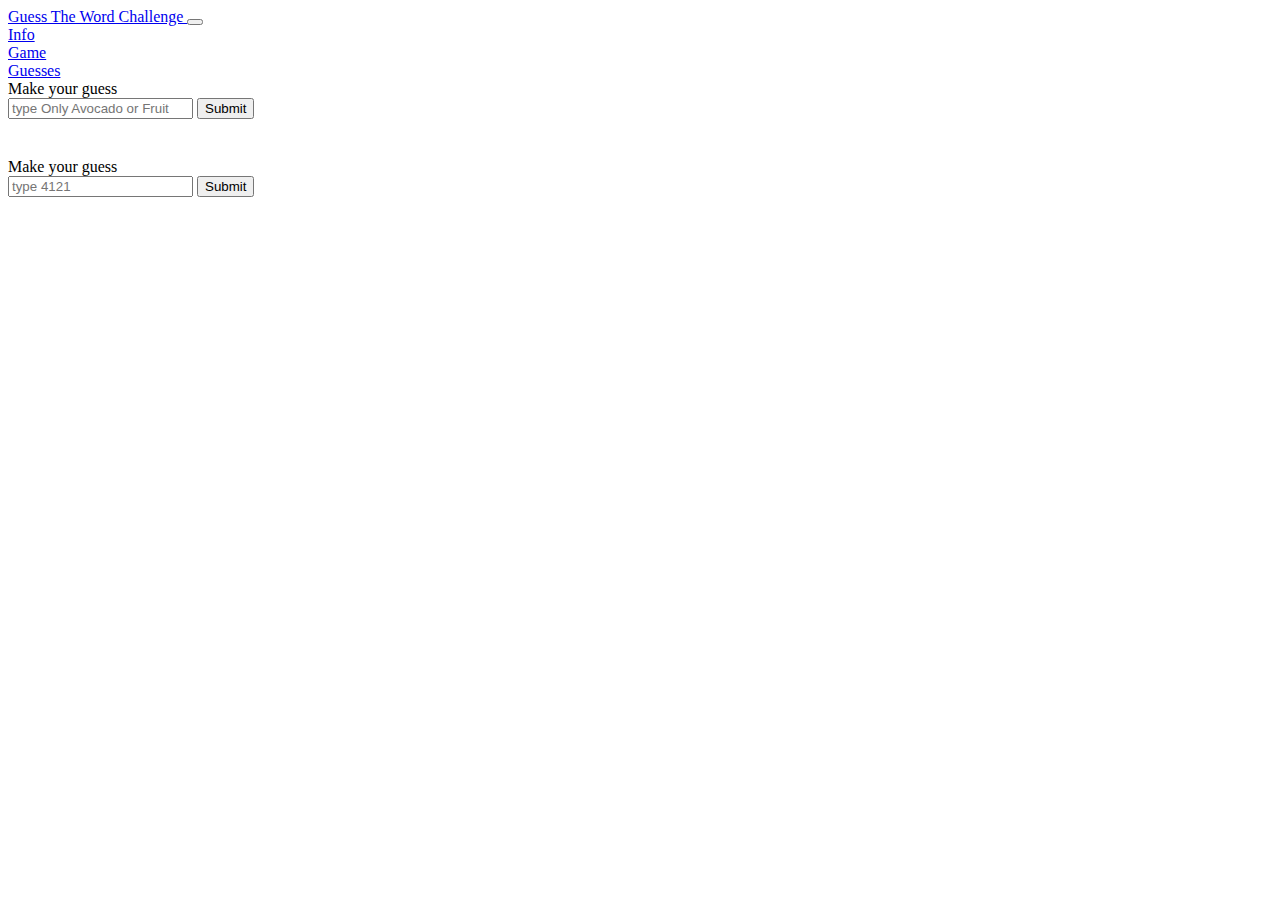
<file: index.html>
<!doctype html>
<html lang="en">
  <head>
    <meta charset="utf-8">
    <meta name="viewport" content="width=device-width, initial-scale=1">
    <title>Input site</title>
    <!-- <link rel="stylesheet" href="styles.css"> -->
    <link href="https://cdn.jsdelivr.net/npm/bootstrap@5.2.0/dist/css/bootstrap.min.css" rel="stylesheet" integrity="sha384-gH2yIJqKdNHPEq0n4Mqa/HGKIhSkIHeL5AyhkYV8i59U5AR6csBvApHHNl/vI1Bx" crossorigin="anonymous">  </head>
  <body>
    <!--Nav bar-->
    <nav class="navbar navbar-expand-md navbar-light my-0 p-0">
        <div class="container-xxl bg-dark ">
            <a href="#" class="navbar-brand">
                <span class="fw-bold text-light p-0 text-center">
                    Guess The Word Challenge
                </span>
                <!--Guess The word Toggle button-->
                <button class="navbar-toggler" type="data-bs-toggle" data-bs-target="#main-nav" aria-controls="main-nav" aria-expanded="false" aria-label="Toggle navigation">
                    <span class="navbar-toggler-icon"></span>
                </button>
                <!--navbar Links-->
                    <div class="container-sm my-2 justify-content-space-around">
                        <div class="row justify-content-end">
                            <div class="col-3 col-lg-4">
                            <div class="btn rounded-2 bg-warning text-light p-3" id="boxer">Info</div>
                            </div>
                            <div class="col-3 col-lg-4">
                            <div class="btn rounded-2 bg-warning text-light p-3">Game</div>
                            </div>
                            <div class="col-3 col-lg-4">
                            <div class="btn rounded-2 bg-warning text-light p-3">Guesses</div>
                            </div>
                           <!-- <div class="col-sm-2 d-sm-none">
                            <div class="btn rounded-2 bg-warning text-light p-5">Our history</div>
                            </div>-->
                        </div>
                  </div>
            </a>
        </div>
    </nav>
    
        <div class="container-lg">
    <div class="row justify-content-center my-3">
        <div class="row justify-content-center my-5">
            <div class="col-lg-6">
                <form>
                    <label for="word" class="form-label">Make your guess</label>
                    <div class="d-flex flex-row">
                    <input type="text" class="form-control mx-1" id="word" placeholder="type Only Avocado or Fruit">
                    <button class="btn btn-primary" onclick="command()" id="btn">Submit</button>
                    </div>
                    <span id="output"></span>
                </form>
                <h1 class="h3 text-center pt-3" id="head"></h1>
            </br>
                <form>
                    <label for="Number" class="form-label">Make your guess</label>
                    <div class="d-flex flex-row">
                    <input type="text" class="form-control mx-1" id="number" placeholder="type 4121">
                    <button class="btn btn-primary" onclick ="command()" id="btnn">Submit</button>
                </div>
               <span id="input"></span>
                </form>
            </div>
        </div>
    </div>
    <!--
    <div class="container-lg my-5 justify-content-center">
        <div class="row">
            <div class="col-sm-4 col-3">
            <div class="bg-warning text-light p-5">First Column</div>
            </div>
            <div class="col-sm-4 col-3">
            <div class="bg-warning text-light p-5">Second Column</div>
            </div>
            <div class="col-sm-4 col-3">
            <div class="bg-warning text-light p-5">Third Column</div>
            </div>
            <div class="col-sm-12 col-3 my-2">
            <div class="bg-warning text-light p-5">Fourth Column</div>
            </div>
        </div>
        -->
    </div>
        </div>
        <script src="app.js"></script>
  </body>
</html>
</file>
